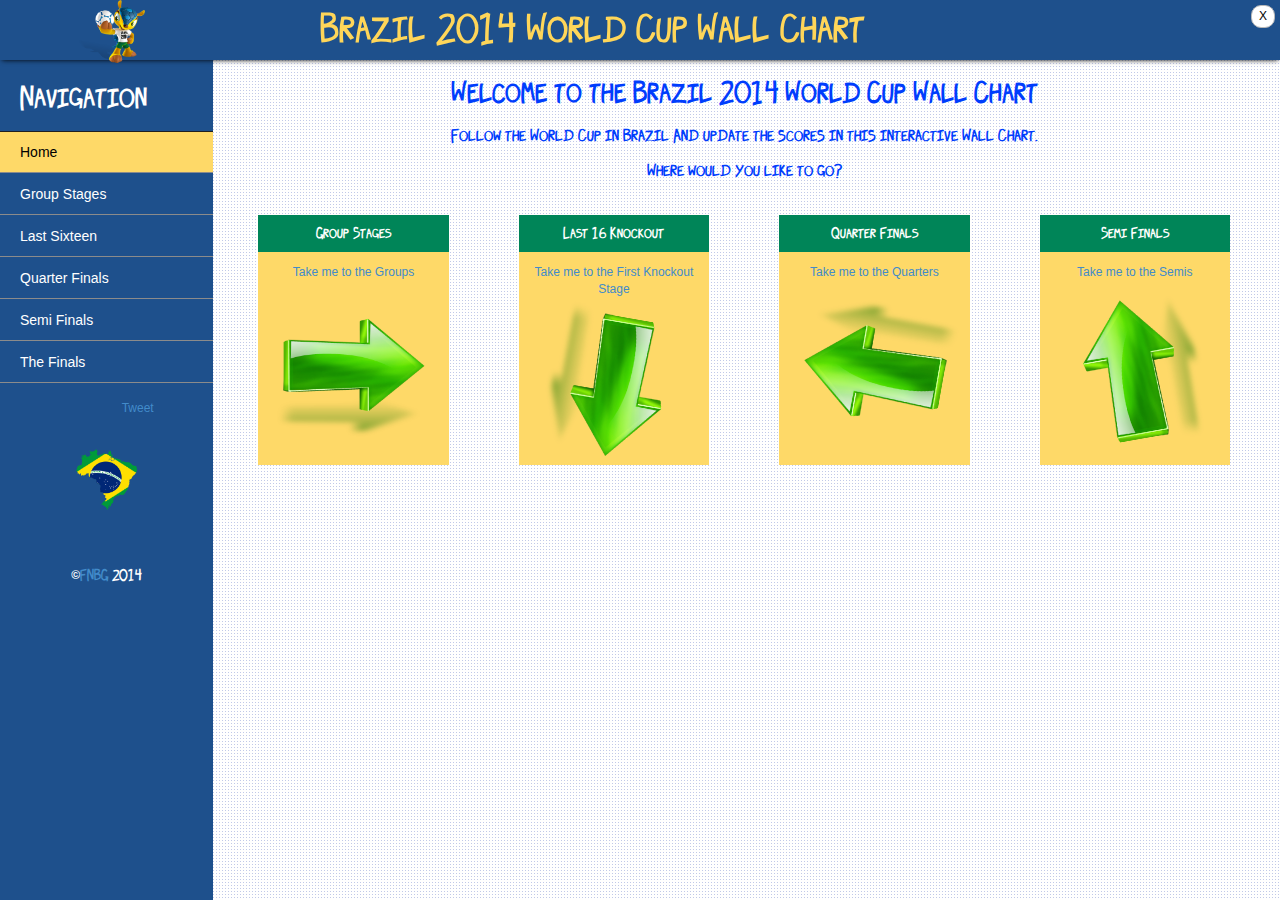
<file: index.html>
<!DOCTYPE html><html lang="en"><head><title>World Cup 2014 Wall Chart</title><meta charset="utf-8"><meta http-equiv="X-UA-Compatible" content="IE=edge"><meta name="viewport" content="width=device-width, initial-scale=1, user-scalable=no"><link rel="icon" type="image/png" href="images/favicon.png"><link rel="apple-touch-icon" href="images/appicon.png"/><link rel="apple-touch-icon" sizes="72x72" href="images/appicon72x72.png"/><link rel="apple-touch-icon" sizes="114x114" href="images/appicon114x114.png"/><link rel="stylesheet" href="css/style.css"/></head><body><header class=""><div id="header-container"><div id="menuButton" class="col-xs-2" onclick="wallChart.toggleMenu();"><img src="images/navicon.png"/></div><div class="logo col-lg-1 col-md-1 col-sm-2 col-xs-2"><img src="images/brazil-2014-mascot.png" class="img-responsive"/></div><div class="col-lg-9 col-md-9 col-sm-8 col-xs-8"><h1>Brazil 2014 World Cup<span class="break"><br/></span> Wall Chart</h1></div></div></header><div id="main" class="container-fluid"><div id="sidebarLeft" class="hidden col-lg-2 col-md-2"><div id="nav-container"><h1>Navigation</h1><nav><ul><li><a href="#" id="home" class="active" >Home</a></li><li><a href="#" id="groups">Group Stages</a></li><li><a href="#" id="last16" >Last Sixteen</a></li><li><a href="#" id="quarters" >Quarter Finals</a></li><li><a href="#" id="semis" >Semi Finals</a></li><li><a href="#" id="finals" >The Finals</a></li></ul></nav></div><div id="footer" class="col-lg-12 col-md-12 col-sm-12 col-xs-12"><div id="share" class="col-lg-12 col-md-12 col-sm-12 col-xs-12"><div class="col-lg-6 col-md-12 col-sm-4 col-xs-4"><div class="g-plus" data-action="share" data-annotation="vertical-bubble" data-height="60"></div></div><div class="col-lg-6 col-md-12 col-sm-4 col-xs-4"><a href="https://twitter.com/share" class="twitter-share-button" data-related="jasoncosta" data-lang="en" data-size="medium" data-count="vertical">Tweet</a></div><div class="col-lg-6 col-md-12 col-sm-4 col-xs-4"><div class="fb-share-button" data-href="https://www.googledrive.com/host/0B4KywVOD2mG0YUdFVi1tS3BZM2M/" data-type="box_count"></div></div></div><img src="images/brazil_map_small.png" alt="brazil flag map" class="col-lg-6 col-lg-offset-3 col-md-6 col-md-offset-3 col-sm-6 col-sm-offset-3 col-xs-6 col-xs-offset-3"/><h4 class="col-xs-6 col-xs-offset-3 col-sm-6 col-sm-offset-3 col-md-6 col-md-offset-3 col-lg-6 col-lg-offset-3 ">&copy;<a href="http://www.fnbg.co.uk">FNBG</a> 2014</h4></div><div class="clearfix"></div></div><div id="content" class="col-lg-10 col-lg-offset-2 col-md-10 col-md-offset-2"><span class="reset" title="Reset Data" onclick="wallChart.resetWarning();">X</span><div id="ajaxContainer"><div id="welcome" class="col-lg-12 col-md-12 col-sm-12 col-xs-12"><h1>Welcome to the Brazil 2014 World Cup Wall Chart</h1><h3>Follow the World Cup in Brazil And update the scores in this interactive Wall Chart.</h3><h3>Where would you like to go?</h3></div><div id="groupBox" class="homeContentBox col-lg-3 col-md-3 col-sm-6 col-xs-12"><div class="homeContentBoxContainer"><h4>Group Stages</h4><a href="#" id="homepageGroups" ><p>Take me to the Groups</p><img src="images/Arrow.png" class="img-responsive"/></a></div></div><div id="last16Box" class="homeContentBox col-lg-3 col-md-3 col-sm-6 col-xs-12"><div class="homeContentBoxContainer"><h4>Last 16 Knockout</h4><a href="#" id="homepageLast16" ><p>Take me to the First Knockout Stage</p><img src="images/Arrow.png" class="img-responsive"/></a></div></div><div id="quartersBox" class="homeContentBox col-lg-3 col-md-3 col-sm-6 col-xs-12"><div class="homeContentBoxContainer"><h4>Quarter Finals</h4><a href="#" id="homepageQuarters" ><p>Take me to the Quarters</p><img src="images/Arrow.png" class="img-responsive"/></a></div></div><div id="semiBox" class="homeContentBox col-lg-3 col-md-3 col-sm-6 col-xs-12"><div class="homeContentBoxContainer"><h4>Semi Finals</h4><a href="#" id="homepageSemis" ><p>Take me to the Semis</p><img src="images/Arrow.png" class="img-responsive"/></a></div></div></div></div></div><script type="text/javascript" src="js/app.min.js"></script><script>wallChart.init();</script><script></script><script>(function(i,s,o,g,r,a,m){i['GoogleAnalyticsObject']=r;i[r]=i[r]||function(){(i[r].q=i[r].q||[]).push(arguments)},i[r].l=1*new Date();a=s.createElement(o), m=s.getElementsByTagName(o)[0];a.async=1;a.src=g;m.parentNode.insertBefore(a,m)})(window,document,'script','//www.google-analytics.com/analytics.js','ga');ga('create', 'UA-15869158-11', 'googledrive.com');ga('send', 'pageview');</script><script type="text/javascript">window.___gcfg={lang: 'en-GB'};(function(){var po=document.createElement('script');po.type='text/javascript';po.async=true;po.src='https://apis.google.com/js/platform.js';var s=document.getElementsByTagName('script')[0];s.parentNode.insertBefore(po, s);})();</script><script>!function(d,s,id){var js,fjs=d.getElementsByTagName(s)[0];if(!d.getElementById(id)){js=d.createElement(s);js.id=id;js.src="https://platform.twitter.com/widgets.js";fjs.parentNode.insertBefore(js,fjs);}}(document,"script","twitter-wjs");</script><div id="fb-root"></div><script>(function(d, s, id){var js, fjs=d.getElementsByTagName(s)[0];if (d.getElementById(id)) return;js=d.createElement(s);js.id=id;js.src="//connect.facebook.net/en_GB/sdk.js#xfbml=1&version=v2.0";fjs.parentNode.insertBefore(js, fjs);}(document, 'script', 'facebook-jssdk'));</script><div id="confirmBox" class="hiddenBox"><h2>Reset Warning</h2><p>By clicking "Yes" you will delete all previously entered score data from your browsers local storage.</p><p> Are you sure you want to do this?</p><div class="col-lg-6 col-md-6 col-sm-6 col-xs-6"><button>No</button></div><div class="col-lg-6 col-md-6 col-sm-6 col-xs-6"><button>Yes</button></div></div></body></html>
</file>
<file: css/style.css>
/*!
 * Bootstrap v3.1.1 (http://getbootstrap.com)
 * Copyright 2011-2014 Twitter, Inc.
 * Licensed under MIT (https://github.com/twbs/bootstrap/blob/master/LICENSE)
 */

/*! normalize.css v3.0.0 | MIT License | git.io/normalize */html{font-family:sans-serif;-ms-text-size-adjust:100%;-webkit-text-size-adjust:100%}body{margin:0}article,aside,details,figcaption,figure,footer,header,hgroup,main,nav,section,summary{display:block}audio,canvas,progress,video{display:inline-block;vertical-align:baseline}audio:not([controls]){display:none;height:0}[hidden],template{display:none}a{background:transparent}a:active,a:hover{outline:0}abbr[title]{border-bottom:1px dotted}b,strong{font-weight:bold}dfn{font-style:italic}h1{font-size:2em;margin:0.67em 0}mark{background:#ff0;color:#000}small{font-size:80%}sub,sup{font-size:75%;line-height:0;position:relative;vertical-align:baseline}sup{top:-0.5em}sub{bottom:-0.25em}img{border:0}svg:not(:root){overflow:hidden}figure{margin:1em 40px}hr{-moz-box-sizing:content-box;box-sizing:content-box;height:0}pre{overflow:auto}code,kbd,pre,samp{font-family:monospace, monospace;font-size:1em}button,input,optgroup,select,textarea{color:inherit;font:inherit;margin:0}button{overflow:visible}button,select{text-transform:none}button,html input[type="button"],input[type="reset"],input[type="submit"]{-webkit-appearance:button;cursor:pointer}button[disabled],html input[disabled]{cursor:default}button::-moz-focus-inner,input::-moz-focus-inner{border:0;padding:0}input{line-height:normal}input[type="checkbox"],input[type="radio"]{box-sizing:border-box;padding:0}input[type="number"]::-webkit-inner-spin-button,input[type="number"]::-webkit-outer-spin-button{height:auto}input[type="search"]{-webkit-appearance:textfield;-moz-box-sizing:content-box;-webkit-box-sizing:content-box;box-sizing:content-box}input[type="search"]::-webkit-search-cancel-button,input[type="search"]::-webkit-search-decoration{-webkit-appearance:none}fieldset{border:1px solid #c0c0c0;margin:0 2px;padding:0.35em 0.625em 0.75em}legend{border:0;padding:0}textarea{overflow:auto}optgroup{font-weight:bold}table{border-collapse:collapse;border-spacing:0}td,th{padding:0}*{-webkit-box-sizing:border-box;-moz-box-sizing:border-box;box-sizing:border-box}*:before,*:after{-webkit-box-sizing:border-box;-moz-box-sizing:border-box;box-sizing:border-box}html{font-size:62.5%;-webkit-tap-highlight-color:rgba(0,0,0,0)}body{font-family:"Helvetica Neue",Helvetica,Arial,sans-serif;font-size:14px;line-height:1.42857143;color:#333;background-color:#fff}input,button,select,textarea{font-family:inherit;font-size:inherit;line-height:inherit}a{color:#428bca;text-decoration:none}a:hover,a:focus{color:#2a6496;text-decoration:underline}a:focus{outline:thin dotted;outline:5px auto -webkit-focus-ring-color;outline-offset:-2px}figure{margin:0}img{vertical-align:middle}.img-responsive{display:block;max-width:100%;height:auto}.img-rounded{border-radius:6px}.img-thumbnail{padding:4px;line-height:1.42857143;background-color:#fff;border:1px solid #ddd;border-radius:4px;-webkit-transition:all .2s ease-in-out;transition:all .2s ease-in-out;display:inline-block;max-width:100%;height:auto}.img-circle{border-radius:50%}hr{margin-top:20px;margin-bottom:20px;border:0;border-top:1px solid #eee}.sr-only{position:absolute;width:1px;height:1px;margin:-1px;padding:0;overflow:hidden;clip:rect(0, 0, 0, 0);border:0}.container{margin-right:auto;margin-left:auto;padding-left:15px;padding-right:15px}@media (min-width:768px){.container{width:750px}}@media (min-width:992px){.container{width:970px}}@media (min-width:1200px){.container{width:1170px}}.container-fluid{margin-right:auto;margin-left:auto;padding-left:15px;padding-right:15px}.row{margin-left:-15px;margin-right:-15px}.col-xs-1, .col-sm-1, .col-md-1, .col-lg-1, .col-xs-2, .col-sm-2, .col-md-2, .col-lg-2, .col-xs-3, .col-sm-3, .col-md-3, .col-lg-3, .col-xs-4, .col-sm-4, .col-md-4, .col-lg-4, .col-xs-5, .col-sm-5, .col-md-5, .col-lg-5, .col-xs-6, .col-sm-6, .col-md-6, .col-lg-6, .col-xs-7, .col-sm-7, .col-md-7, .col-lg-7, .col-xs-8, .col-sm-8, .col-md-8, .col-lg-8, .col-xs-9, .col-sm-9, .col-md-9, .col-lg-9, .col-xs-10, .col-sm-10, .col-md-10, .col-lg-10, .col-xs-11, .col-sm-11, .col-md-11, .col-lg-11, .col-xs-12, .col-sm-12, .col-md-12, .col-lg-12{position:relative;min-height:1px;padding-left:15px;padding-right:15px}.col-xs-1, .col-xs-2, .col-xs-3, .col-xs-4, .col-xs-5, .col-xs-6, .col-xs-7, .col-xs-8, .col-xs-9, .col-xs-10, .col-xs-11, .col-xs-12{float:left}.col-xs-12{width:100%}.col-xs-11{width:91.66666667%}.col-xs-10{width:83.33333333%}.col-xs-9{width:75%}.col-xs-8{width:66.66666667%}.col-xs-7{width:58.33333333%}.col-xs-6{width:50%}.col-xs-5{width:41.66666667%}.col-xs-4{width:33.33333333%}.col-xs-3{width:25%}.col-xs-2{width:16.66666667%}.col-xs-1{width:8.33333333%}.col-xs-pull-12{right:100%}.col-xs-pull-11{right:91.66666667%}.col-xs-pull-10{right:83.33333333%}.col-xs-pull-9{right:75%}.col-xs-pull-8{right:66.66666667%}.col-xs-pull-7{right:58.33333333%}.col-xs-pull-6{right:50%}.col-xs-pull-5{right:41.66666667%}.col-xs-pull-4{right:33.33333333%}.col-xs-pull-3{right:25%}.col-xs-pull-2{right:16.66666667%}.col-xs-pull-1{right:8.33333333%}.col-xs-pull-0{right:0}.col-xs-push-12{left:100%}.col-xs-push-11{left:91.66666667%}.col-xs-push-10{left:83.33333333%}.col-xs-push-9{left:75%}.col-xs-push-8{left:66.66666667%}.col-xs-push-7{left:58.33333333%}.col-xs-push-6{left:50%}.col-xs-push-5{left:41.66666667%}.col-xs-push-4{left:33.33333333%}.col-xs-push-3{left:25%}.col-xs-push-2{left:16.66666667%}.col-xs-push-1{left:8.33333333%}.col-xs-push-0{left:0}.col-xs-offset-12{margin-left:100%}.col-xs-offset-11{margin-left:91.66666667%}.col-xs-offset-10{margin-left:83.33333333%}.col-xs-offset-9{margin-left:75%}.col-xs-offset-8{margin-left:66.66666667%}.col-xs-offset-7{margin-left:58.33333333%}.col-xs-offset-6{margin-left:50%}.col-xs-offset-5{margin-left:41.66666667%}.col-xs-offset-4{margin-left:33.33333333%}.col-xs-offset-3{margin-left:25%}.col-xs-offset-2{margin-left:16.66666667%}.col-xs-offset-1{margin-left:8.33333333%}.col-xs-offset-0{margin-left:0}@media (min-width:768px){.col-sm-1, .col-sm-2, .col-sm-3, .col-sm-4, .col-sm-5, .col-sm-6, .col-sm-7, .col-sm-8, .col-sm-9, .col-sm-10, .col-sm-11, .col-sm-12{float:left}.col-sm-12{width:100%}.col-sm-11{width:91.66666667%}.col-sm-10{width:83.33333333%}.col-sm-9{width:75%}.col-sm-8{width:66.66666667%}.col-sm-7{width:58.33333333%}.col-sm-6{width:50%}.col-sm-5{width:41.66666667%}.col-sm-4{width:33.33333333%}.col-sm-3{width:25%}.col-sm-2{width:16.66666667%}.col-sm-1{width:8.33333333%}.col-sm-pull-12{right:100%}.col-sm-pull-11{right:91.66666667%}.col-sm-pull-10{right:83.33333333%}.col-sm-pull-9{right:75%}.col-sm-pull-8{right:66.66666667%}.col-sm-pull-7{right:58.33333333%}.col-sm-pull-6{right:50%}.col-sm-pull-5{right:41.66666667%}.col-sm-pull-4{right:33.33333333%}.col-sm-pull-3{right:25%}.col-sm-pull-2{right:16.66666667%}.col-sm-pull-1{right:8.33333333%}.col-sm-pull-0{right:0}.col-sm-push-12{left:100%}.col-sm-push-11{left:91.66666667%}.col-sm-push-10{left:83.33333333%}.col-sm-push-9{left:75%}.col-sm-push-8{left:66.66666667%}.col-sm-push-7{left:58.33333333%}.col-sm-push-6{left:50%}.col-sm-push-5{left:41.66666667%}.col-sm-push-4{left:33.33333333%}.col-sm-push-3{left:25%}.col-sm-push-2{left:16.66666667%}.col-sm-push-1{left:8.33333333%}.col-sm-push-0{left:0}.col-sm-offset-12{margin-left:100%}.col-sm-offset-11{margin-left:91.66666667%}.col-sm-offset-10{margin-left:83.33333333%}.col-sm-offset-9{margin-left:75%}.col-sm-offset-8{margin-left:66.66666667%}.col-sm-offset-7{margin-left:58.33333333%}.col-sm-offset-6{margin-left:50%}.col-sm-offset-5{margin-left:41.66666667%}.col-sm-offset-4{margin-left:33.33333333%}.col-sm-offset-3{margin-left:25%}.col-sm-offset-2{margin-left:16.66666667%}.col-sm-offset-1{margin-left:8.33333333%}.col-sm-offset-0{margin-left:0}}@media (min-width:992px){.col-md-1, .col-md-2, .col-md-3, .col-md-4, .col-md-5, .col-md-6, .col-md-7, .col-md-8, .col-md-9, .col-md-10, .col-md-11, .col-md-12{float:left}.col-md-12{width:100%}.col-md-11{width:91.66666667%}.col-md-10{width:83.33333333%}.col-md-9{width:75%}.col-md-8{width:66.66666667%}.col-md-7{width:58.33333333%}.col-md-6{width:50%}.col-md-5{width:41.66666667%}.col-md-4{width:33.33333333%}.col-md-3{width:25%}.col-md-2{width:16.66666667%}.col-md-1{width:8.33333333%}.col-md-pull-12{right:100%}.col-md-pull-11{right:91.66666667%}.col-md-pull-10{right:83.33333333%}.col-md-pull-9{right:75%}.col-md-pull-8{right:66.66666667%}.col-md-pull-7{right:58.33333333%}.col-md-pull-6{right:50%}.col-md-pull-5{right:41.66666667%}.col-md-pull-4{right:33.33333333%}.col-md-pull-3{right:25%}.col-md-pull-2{right:16.66666667%}.col-md-pull-1{right:8.33333333%}.col-md-pull-0{right:0}.col-md-push-12{left:100%}.col-md-push-11{left:91.66666667%}.col-md-push-10{left:83.33333333%}.col-md-push-9{left:75%}.col-md-push-8{left:66.66666667%}.col-md-push-7{left:58.33333333%}.col-md-push-6{left:50%}.col-md-push-5{left:41.66666667%}.col-md-push-4{left:33.33333333%}.col-md-push-3{left:25%}.col-md-push-2{left:16.66666667%}.col-md-push-1{left:8.33333333%}.col-md-push-0{left:0}.col-md-offset-12{margin-left:100%}.col-md-offset-11{margin-left:91.66666667%}.col-md-offset-10{margin-left:83.33333333%}.col-md-offset-9{margin-left:75%}.col-md-offset-8{margin-left:66.66666667%}.col-md-offset-7{margin-left:58.33333333%}.col-md-offset-6{margin-left:50%}.col-md-offset-5{margin-left:41.66666667%}.col-md-offset-4{margin-left:33.33333333%}.col-md-offset-3{margin-left:25%}.col-md-offset-2{margin-left:16.66666667%}.col-md-offset-1{margin-left:8.33333333%}.col-md-offset-0{margin-left:0}}@media (min-width:1200px){.col-lg-1, .col-lg-2, .col-lg-3, .col-lg-4, .col-lg-5, .col-lg-6, .col-lg-7, .col-lg-8, .col-lg-9, .col-lg-10, .col-lg-11, .col-lg-12{float:left}.col-lg-12{width:100%}.col-lg-11{width:91.66666667%}.col-lg-10{width:83.33333333%}.col-lg-9{width:75%}.col-lg-8{width:66.66666667%}.col-lg-7{width:58.33333333%}.col-lg-6{width:50%}.col-lg-5{width:41.66666667%}.col-lg-4{width:33.33333333%}.col-lg-3{width:25%}.col-lg-2{width:16.66666667%}.col-lg-1{width:8.33333333%}.col-lg-pull-12{right:100%}.col-lg-pull-11{right:91.66666667%}.col-lg-pull-10{right:83.33333333%}.col-lg-pull-9{right:75%}.col-lg-pull-8{right:66.66666667%}.col-lg-pull-7{right:58.33333333%}.col-lg-pull-6{right:50%}.col-lg-pull-5{right:41.66666667%}.col-lg-pull-4{right:33.33333333%}.col-lg-pull-3{right:25%}.col-lg-pull-2{right:16.66666667%}.col-lg-pull-1{right:8.33333333%}.col-lg-pull-0{right:0}.col-lg-push-12{left:100%}.col-lg-push-11{left:91.66666667%}.col-lg-push-10{left:83.33333333%}.col-lg-push-9{left:75%}.col-lg-push-8{left:66.66666667%}.col-lg-push-7{left:58.33333333%}.col-lg-push-6{left:50%}.col-lg-push-5{left:41.66666667%}.col-lg-push-4{left:33.33333333%}.col-lg-push-3{left:25%}.col-lg-push-2{left:16.66666667%}.col-lg-push-1{left:8.33333333%}.col-lg-push-0{left:0}.col-lg-offset-12{margin-left:100%}.col-lg-offset-11{margin-left:91.66666667%}.col-lg-offset-10{margin-left:83.33333333%}.col-lg-offset-9{margin-left:75%}.col-lg-offset-8{margin-left:66.66666667%}.col-lg-offset-7{margin-left:58.33333333%}.col-lg-offset-6{margin-left:50%}.col-lg-offset-5{margin-left:41.66666667%}.col-lg-offset-4{margin-left:33.33333333%}.col-lg-offset-3{margin-left:25%}.col-lg-offset-2{margin-left:16.66666667%}.col-lg-offset-1{margin-left:8.33333333%}.col-lg-offset-0{margin-left:0}}table{max-width:100%;background-color:transparent}th{text-align:left}.table{width:100%;margin-bottom:20px}.table>thead>tr>th,.table>tbody>tr>th,.table>tfoot>tr>th,.table>thead>tr>td,.table>tbody>tr>td,.table>tfoot>tr>td{padding:8px;line-height:1.42857143;vertical-align:top;border-top:1px solid #ddd}.table>thead>tr>th{vertical-align:bottom;border-bottom:2px solid #ddd}.table>caption+thead>tr:first-child>th,.table>colgroup+thead>tr:first-child>th,.table>thead:first-child>tr:first-child>th,.table>caption+thead>tr:first-child>td,.table>colgroup+thead>tr:first-child>td,.table>thead:first-child>tr:first-child>td{border-top:0}.table>tbody+tbody{border-top:2px solid #ddd}.table .table{background-color:#fff}.table-condensed>thead>tr>th,.table-condensed>tbody>tr>th,.table-condensed>tfoot>tr>th,.table-condensed>thead>tr>td,.table-condensed>tbody>tr>td,.table-condensed>tfoot>tr>td{padding:5px}.table-bordered{border:1px solid #ddd}.table-bordered>thead>tr>th,.table-bordered>tbody>tr>th,.table-bordered>tfoot>tr>th,.table-bordered>thead>tr>td,.table-bordered>tbody>tr>td,.table-bordered>tfoot>tr>td{border:1px solid #ddd}.table-bordered>thead>tr>th,.table-bordered>thead>tr>td{border-bottom-width:2px}.table-striped>tbody>tr:nth-child(odd)>td,.table-striped>tbody>tr:nth-child(odd)>th{background-color:#f9f9f9}.table-hover>tbody>tr:hover>td,.table-hover>tbody>tr:hover>th{background-color:#f5f5f5}table col[class*="col-"]{position:static;float:none;display:table-column}table td[class*="col-"],table th[class*="col-"]{position:static;float:none;display:table-cell}.table>thead>tr>td.active,.table>tbody>tr>td.active,.table>tfoot>tr>td.active,.table>thead>tr>th.active,.table>tbody>tr>th.active,.table>tfoot>tr>th.active,.table>thead>tr.active>td,.table>tbody>tr.active>td,.table>tfoot>tr.active>td,.table>thead>tr.active>th,.table>tbody>tr.active>th,.table>tfoot>tr.active>th{background-color:#f5f5f5}.table-hover>tbody>tr>td.active:hover,.table-hover>tbody>tr>th.active:hover,.table-hover>tbody>tr.active:hover>td,.table-hover>tbody>tr.active:hover>th{background-color:#e8e8e8}.table>thead>tr>td.success,.table>tbody>tr>td.success,.table>tfoot>tr>td.success,.table>thead>tr>th.success,.table>tbody>tr>th.success,.table>tfoot>tr>th.success,.table>thead>tr.success>td,.table>tbody>tr.success>td,.table>tfoot>tr.success>td,.table>thead>tr.success>th,.table>tbody>tr.success>th,.table>tfoot>tr.success>th{background-color:#dff0d8}.table-hover>tbody>tr>td.success:hover,.table-hover>tbody>tr>th.success:hover,.table-hover>tbody>tr.success:hover>td,.table-hover>tbody>tr.success:hover>th{background-color:#d0e9c6}.table>thead>tr>td.info,.table>tbody>tr>td.info,.table>tfoot>tr>td.info,.table>thead>tr>th.info,.table>tbody>tr>th.info,.table>tfoot>tr>th.info,.table>thead>tr.info>td,.table>tbody>tr.info>td,.table>tfoot>tr.info>td,.table>thead>tr.info>th,.table>tbody>tr.info>th,.table>tfoot>tr.info>th{background-color:#d9edf7}.table-hover>tbody>tr>td.info:hover,.table-hover>tbody>tr>th.info:hover,.table-hover>tbody>tr.info:hover>td,.table-hover>tbody>tr.info:hover>th{background-color:#c4e3f3}.table>thead>tr>td.warning,.table>tbody>tr>td.warning,.table>tfoot>tr>td.warning,.table>thead>tr>th.warning,.table>tbody>tr>th.warning,.table>tfoot>tr>th.warning,.table>thead>tr.warning>td,.table>tbody>tr.warning>td,.table>tfoot>tr.warning>td,.table>thead>tr.warning>th,.table>tbody>tr.warning>th,.table>tfoot>tr.warning>th{background-color:#fcf8e3}.table-hover>tbody>tr>td.warning:hover,.table-hover>tbody>tr>th.warning:hover,.table-hover>tbody>tr.warning:hover>td,.table-hover>tbody>tr.warning:hover>th{background-color:#faf2cc}.table>thead>tr>td.danger,.table>tbody>tr>td.danger,.table>tfoot>tr>td.danger,.table>thead>tr>th.danger,.table>tbody>tr>th.danger,.table>tfoot>tr>th.danger,.table>thead>tr.danger>td,.table>tbody>tr.danger>td,.table>tfoot>tr.danger>td,.table>thead>tr.danger>th,.table>tbody>tr.danger>th,.table>tfoot>tr.danger>th{background-color:#f2dede}.table-hover>tbody>tr>td.danger:hover,.table-hover>tbody>tr>th.danger:hover,.table-hover>tbody>tr.danger:hover>td,.table-hover>tbody>tr.danger:hover>th{background-color:#ebcccc}@media (max-width:767px){.table-responsive{width:100%;margin-bottom:15px;overflow-y:hidden;overflow-x:scroll;-ms-overflow-style:-ms-autohiding-scrollbar;border:1px solid #ddd;-webkit-overflow-scrolling:touch}.table-responsive>.table{margin-bottom:0}.table-responsive>.table>thead>tr>th,.table-responsive>.table>tbody>tr>th,.table-responsive>.table>tfoot>tr>th,.table-responsive>.table>thead>tr>td,.table-responsive>.table>tbody>tr>td,.table-responsive>.table>tfoot>tr>td{white-space:nowrap}.table-responsive>.table-bordered{border:0}.table-responsive>.table-bordered>thead>tr>th:first-child,.table-responsive>.table-bordered>tbody>tr>th:first-child,.table-responsive>.table-bordered>tfoot>tr>th:first-child,.table-responsive>.table-bordered>thead>tr>td:first-child,.table-responsive>.table-bordered>tbody>tr>td:first-child,.table-responsive>.table-bordered>tfoot>tr>td:first-child{border-left:0}.table-responsive>.table-bordered>thead>tr>th:last-child,.table-responsive>.table-bordered>tbody>tr>th:last-child,.table-responsive>.table-bordered>tfoot>tr>th:last-child,.table-responsive>.table-bordered>thead>tr>td:last-child,.table-responsive>.table-bordered>tbody>tr>td:last-child,.table-responsive>.table-bordered>tfoot>tr>td:last-child{border-right:0}.table-responsive>.table-bordered>tbody>tr:last-child>th,.table-responsive>.table-bordered>tfoot>tr:last-child>th,.table-responsive>.table-bordered>tbody>tr:last-child>td,.table-responsive>.table-bordered>tfoot>tr:last-child>td{border-bottom:0}}


@font-face {
		font-family:"hecubus";
		src: url("../fonts/hecubus.ttf") /* TTF file for CSS3 browsers */
	}
	body{
		background:url('../images/subtle_dots.png');
		width:100%;
		font-size:12px;
		}
	a, a:active, a:hover, a:focus {
		outline:0;
	}
	h1, h2, h3, h4{
		font-family: "hecubus", sans-serif;
		color: #003DFD;
	}
	hr{
		margin:10px;
		}
	#main{
		}
	header{
		font-family:"hecubus", sans-serif;
		font-size:16px;
		background-color:#1E508C;
		box-shadow: 0px 2px 5px -2px #000;
		width:100%;
		max-height:60px;
		padding:0 5%;
		position:fixed;
		top:0;
		z-index:1001;
		}
	header h1{
		color:rgb(255, 214, 89);
		margin:0;
		text-align:center;
		line-height:60px;
		}
	.break{
		display:none;
	}
	div.logo.col-lg-1.col-md-1.col-sm-4.col-xs-3 {
		max-height: 60px;
		}
	
	
	/*******Navigation and Sidebar************/
	#menuButton{
		display:none;
		position:fixed;
		width:50px;
		height:50px;
		top:0;
		left:0;
		z-index:2000;
	}
	#menuButton:hover{
		cursor:pointer;
	}
	div#sidebarLeft{
		background: #1E508C;
		margin-top:60px;
		padding:0;
		position: fixed;
		top:0;
		z-index:1000;
		left: 0;
		top: 0;
		min-height:100%
	}
	div#nav-container {
		padding: 5px 20px;
	}
	div#nav-container h1{
		color:#fff;
	}
	#sidebarLeft ul{
		padding:0;
		margin-left: -20px;
		margin-right: -20px;
	}
	#sidebarLeft ul li{
		list-style:none;
	}
	#sidebarLeft ul li a{
		display:block;
		padding: 10px 20px;
		color: #fff;
		font-size:14px;
		border-bottom:1px solid #8B8B8B;
		border-top:1px solid  #1E508C;
		transition: all 0.3s;
		-webkit-transition:all 0.3s;
		-moz-transition:all 0.3s;
		-o-transition:all 0.3s;
	}
	#sidebarLeft ul li a:hover, #sidebarLeft ul li a.active{
		text-decoration:none;
		color:#000;
		background-color: #228DE0;
		border-top:1px solid #202020;
		transition: all 0.3s;
		-webkit-transition:all 0.3s;
		-moz-transition:all 0.3s;
		-o-transition:all 0.3s;
	}
	#sidebarLeft ul li a.active{
		background-color:#FED968;
	}
	
/******Main Content Container***********/	
	
	#content{
		margin-top:60px;
		padding:0;
	}
	ajaxContainer{
		max-width:100%;
	}
	div#loadingSpinner{
		position:fixed;
		z-index:9999;
		top:50%;
		left:50%;
		margin-top: auto;
		margin-left: auto;
	}
	div#loadingSpinner img{
		width:100px;
		height:100px;
	}
	div#welcome{
		text-align:center;
	}
	.homeContentBox{
		min-height:200px;
	}
	.homeContentBoxContainer{
		min-height:250px;
		margin:20px;
		background-color:rgb(254, 217, 104);
		padding:0;
		text-align:center;
	}
	.homeContentBoxContainer h4{
		background-color: #008558;
		color: #fff;
		padding: 10px;
		margin: 0;
	}
	.homeContentBoxContainer img{
		width: 80%;
		margin: 0px 10%;
	}
	#groupBox img{
		transition:all 0.5s;
		-webkit-transition:all 0.5s;
		-moz-transition:all 0.5s;
		-o-transition:all 0.5s;
	}
	#groupBox img:hover{
		transform: rotate(250deg);
		-webkit-transform: rotate(250deg);
		-moz-transform: rotate(250deg);
		-o-transform: rotate(250deg);
		transition:all 0.5s;
		-webkit-transition:all 0.5s;
		-moz-transition:all 0.5s;
		-o-transition:all 0.5s;
	}
	#last16Box img:hover{
		transform: rotate(500deg);
		-webkit-transform: rotate(500deg);
		-moz-transform: rotate(500deg);
		-o-transform: rotate(500deg);
		transition:all 0.5s;
		-webkit-transition:all 0.5s;
		-moz-transition:all 0.5s;
		-o-transition:all 0.5s;
	}
	#last16Box img{
		transform: rotate(100deg);
		-webkit-transform: rotate(100deg);
		-moz-transform: rotate(100deg);
		-o-transform: rotate(100deg);
		transition:all 0.5s;
		-webkit-transition:all 0.5s;
		-moz-transition:all 0.5s;
		-o-transition:all 0.5s;
	}
	#quartersBox img:hover{
		transform: rotate(379deg);
		-webkit-transform: rotate(379deg);
		-moz-transform: rotate(379deg);
		-o-transform: rotate(379deg);
		transition:all 0.5s;
		-webkit-transition:all 0.5s;
		-moz-transition:all 0.5s;
		-o-transition:all 0.5s;
	}
	#quartersBox img{
		transform: rotate(190deg);
		-webkit-transform: rotate(190deg);
		-moz-transform: rotate(190deg);
		-o-transform: rotate(190deg);
		transition:all 0.5s;
		-webkit-transition:all 0.5s;
		-moz-transition:all 0.5s;
		-o-transition:all 0.5s;
	}
	#semiBox img:hover{
		transform: rotate(329deg);
		-webkit-transform: rotate(329deg);
		-moz-transform: rotate(329deg);
		-o-transform: rotate(329deg);
		transition:all 0.5s;
		-webkit-transition:all 0.5s;
		-moz-transition:all 0.5s;
		-o-transition:all 0.5s;
	}
	#semiBox img{
		transform: rotate(260deg);
		-webkit-transform: rotate(260deg);
		-moz-transform: rotate(260deg);
		-o-transform: rotate(260deg);
		transition:all 0.5s;
		-webkit-transition:all 0.5s;
		-moz-transition:all 0.5s;
		-o-transition:all 0.5s;
	}
	
	div#footer{
		background-color:#1E508C;
	}
	div#footer img {
		margin-top:30px;
	}
	#footer h4 {
		text-align: center;
		line-height: 100px;
		padding: 0;
		color:#fff;
	}
	span.reset{
		cursor:pointer;
		position:fixed;
		z-index:9999;
		top:0;
		right:0;
		margin:5px;
		padding:2px 7px;
		background-color: #fff;
		color:#000;
		border:none;
		border:1px solid rgb(185, 185, 185);
		border-radius: 10px;
		transition: all 0.3s;
		}
	span.reset:hover{
		border:1px solid green;
		background-color:#000;
		color:#fff;
		transition: all 0.3s;
		}
	.hiddenBox{
		display: none;
	}
	div#confirmBox {
		width: 250px;
		position: absolute;
		height: auto;
		background-color: #E6D6D6;
		clear: both;
		padding: 5px 10px 10px 10px;
		top: 40%;
		left: 50%;
		margin-left: -125px;
		border: 5px solid #fff;
		box-shadow: 0 0 20px #000;
	}
	div#confirmBox h2{
		color:red;
		margin: 5px 0;
	}
	div#confirmBox button{
		width: 60%;
		margin: 0 20%;
	}
	#mainContainerGroups{
		}
	div#tables {
		margin-top: 30px;
		}
	.outerTableContainer{
		 margin-bottom:30px;
		}
	.tableContainer, .fixtureContainer{
		background-color:#FFD659;
		background-color:rgba(255, 214, 89, 0.9);
		}
	.tableContainer{
		border-top: 1px solid rgba(228, 228, 228, 1);
		border-left: 1px solid rgba(225, 225, 225, 1);
		border-right: 1px solid rgba(227, 227, 227, 1);
		}
	.fixtureContainer{
		border-bottom: 1px solid rgba(228, 228, 228, 1);
		border-left: 1px solid rgba(225, 225, 225, 1);
		border-right: 1px solid rgba(227, 227, 227, 1);
		}
	.tableContainer h2, .fixtureContainer h2, .tableContainer h1, .fixtureContainer h1{
		color:rgb(56, 96, 255);
		}
	.table > tbody > tr > th, .table > tfoot > tr > th, .table > thead > tr > td, .table > tbody > tr > td, .table > tfoot > tr > td {
		font-size: 10px;
		}
	.headerRow{
		background-color:#008558;
		color:#fff;
		}
	.group{
		width:200px;
		height:200px;
		float:left;
		}
	table{
		width:100%;
		background-color:#fff;
		}
	.fixtureContainer{
		 }
	.fixtureContainer form{
		text-align:center;
		}
	.fixtureContainer input{
		padding:0;
		margin:0 0 10px 0;
		text-align:center;
		border: 1px solid #D1D1D1;
		border-radius:2px;
		}
	.fixtureContainer form p{
		font-size:10px;
		}
	div.fixturesRow {
		margin-bottom: 8px;
		}
	span.v{
		float:left;
		margin:0 5px 10px 5px;
		}
	input[disabled] {
		background: transparent;
		border:1px solid rgba(0,0,0,0);
		color: #000;
		font-weight: bold;
		text-shadow: 1px 1px 0 #E4E4E4;
	}
	.close{
		cursor:pointer;		
		float:left;
		padding:0 5px;
		}
	.close:hover{
		background-color:lightgray;
		color:#000;
		}
	.table-responsive {
		overflow-y: hidden; 
		overflow-x: hidden;
		-ms-overflow-style: -ms-autohiding-scrollbar;
		border: none;
		-webkit-overflow-scrolling: touch;
	}
	span.v{
		
	}
	div#newKnockout h2, div#newKnockout h3{
		text-align:center;
		color:#003DFD;
	}
	div#newKnockout {
		padding:0;
	}
	div#newKnockout input{
		width:30px;
		padding:0;
		text-align:center;
		float:left;
	}
	div#knockout {
		background-color: rgba(232, 246, 228, 0.92);
	}
	div#knockout input{
		width:30px;
		text-align:center;
		float:left;
	}
	#lastSixteen form, #quarters form, #semis form, form#final1, form#final2 {
		margin-bottom:30px;
		background-color: #FED968;
		position: relative;
		padding: 90px 10px 60px 10px;
		border: 2px solid #FCFCFC;
	}
	
	#lastSixteen form h4, #quarters form h4, #semis form h4, form#final1 h4, form#final2 h4 {
		position: absolute;
		top: 0;
		left: 0;
		width: 100%;
		background-color: #008558;
		color: #fff;
		margin: 0;
		padding: 10px;
	}
	#quarters form {
		margin: 70px 0 100px 0;
		font-size: 14px;
	}
	#semis form {
		margin: 120px 0 340px 0;
		font-size: 16px;
	}
	#final{
		background:url('../images/maracana.jpg') no-repeat center center fixed;
		background-size: cover;
		}
	form#final1 {
		margin: 15% 0;
		font-size:18px;
	}
	form#final1 h4{
		text-align:center;
		font-size:34px;
	}
	label#final1Team1, label#final1Team2 {
		text-shadow: 0 1px 0 #fff;
		font-weight: bold;
		color: #1E508C;
	}
	#winner video{
		width: 100%;
		position: absolute;
		margin: 0;
		padding: 0;
		background-color: green;
	}
	#champions{
		text-align: center;
		background-color: rgba(0, 133, 88, 0.5);
		margin: 0 10px 0px;
		padding: 20px 30px;
	}
	#champions h1, 	#champions h2 {
		margin:0;
		text-shadow: 0px 1px 0px rgba(255, 231, 97, 0.68);
	}
	#championsContainer{
		padding-top: 20px;
	}
	#championsContainer img.img-responsive {
		width: 100%;
		margin-top: -125px;
		z-index: -1;
		position: relative;
		border: 10px solid rgb(254, 217, 104);
	}
	.clearfix{
		clear:both;
		}
	::-webkit-scrollbar {
			width: 3px;
	}
	::-webkit-scrollbar-track {
		background-color:#dadada;
		-webkit-box-shadow: inset 0 0 6px rgba(0,0,0,0.3); 
		-webkit-border-radius: 10px;
		border-radius: 10px;
	}
	::-webkit-scrollbar-thumb {
		background-color:#FED968;
		/*-webkit-border-radius: 10px;
		border-radius: 10px;
		-webkit-box-shadow: inset 0 0 6px rgba(0,0,0,0.5); */
	}
	@media (max-width: 991px){
		div#content{
			margin-top:50px;
		}
		div#content.fixed{
			position:fixed;
		    padding-left: 0;
			padding-right: 15px;
		}
		div#newKnockout{
			padding:0;
		}
		header{
			max-height:50px;
		}
		header h1{
			font-size:18px;
			line-height:50px;
			}
		.logo{
			padding:0;
			padding-left:15px;
			max-width:100%;
		}
		.logo img{
			max-height:50px;
		}
		#menuButton{
			display:block;
			height:50px;
			padding:0;
		}
		div#nav-container {
			margin-top: 0;
		}
		div#sidebarLeft{
			margin-top:50px;
			z-index: 1000;
			width: 250px;
			left:0;
			transition:all 0.5s;
			-webkit-transition:all 0.5s;
			-moz-transition:all 0.5s;
			-o-transition:all 0.5s;
			position:absolute;
			overflow-y:scroll;
		}
		div#sidebarLeft.hidden{
			left: -250px;
			transition:all 0.1s;
			-webkit-transition:all 0.1s;
			-moz-transition:all 0.1s;
			-o-transition:all 0.1s;
		}
		#semis form {
			margin: 120px 0px 140px;
			font-size: 16px;
		}
		div#loadingSpinner{
			margin-top: -50px;
			margin-left: -50px;
		}
		div#share{
			margin:20px 0;
			padding:0;
		}
	
	}
	@media (max-width: 767px){
		div#content {
			margin-top: 40px;
		}
		#tables{
			margin-left:0;
			margin-right:0;
			padding-left:0;
			padding-right:0;
		}
		header{
			max-height:50px;
		}
		header h1{
			font-size:14px;
			line-height:25px;
			}
		.break{
			display:inline;;
		}
		.logo{
			padding:0;
			margin-left:25px;
			max-width:100%;
		}
		.logo img{
			max-height:50px;
		}
		#menuButton{
			width:auto;
		}
		div#sidebarLeft{
			margin-top:50px;
		}
		div#nav-container {
			margin-top: 0;
		}
		#mainContainer{
			margin-left: -15px;
			margin-right:-15px;
			}
		.homeContentBoxContainer{
			margin: 20px 0;
		}
		.outerTableContainer{
			padding:0;
			}
		.formContainer{
			padding:0;
		}
		.semisLeft form {
			margin-top: 160px;
			}
		#lastSixteen form, #quarters form, #semis form, form#final1, form#final2 {
			margin:0 0 30px 0;
		}
		#champions{
			text-align: center;
			margin: 0px 0;
			padding: 20px 30px;
			border: 5px solid rgba(47, 93, 224, 0.1);
			border-radius: 5px;
			box-shadow: 0 10px 8px -10px rgba(120, 120, 120, 1);
		}
		#champions h1, 	#champions h2 {
			margin:0;
			text-shadow: 0px 1px 0px rgba(255, 231, 97, 0.68);
		}
		#championsContainer{
			padding-top: 40px;
		}
		#championsContainer img.img-responsive {
			width: 100%;
			margin-top: 50px;
			z-index: -1;
			position: relative;
			border: 5px solid rgba(47, 93, 224, 0.1);
			border-radius: 5px;
			box-shadow: 0 10px 8px -10px rgba(120, 120, 120, 1);
		}
		
}
@media (max-width: 355px){
	header h1{
		font-size:10px;
	}
}
</file>
